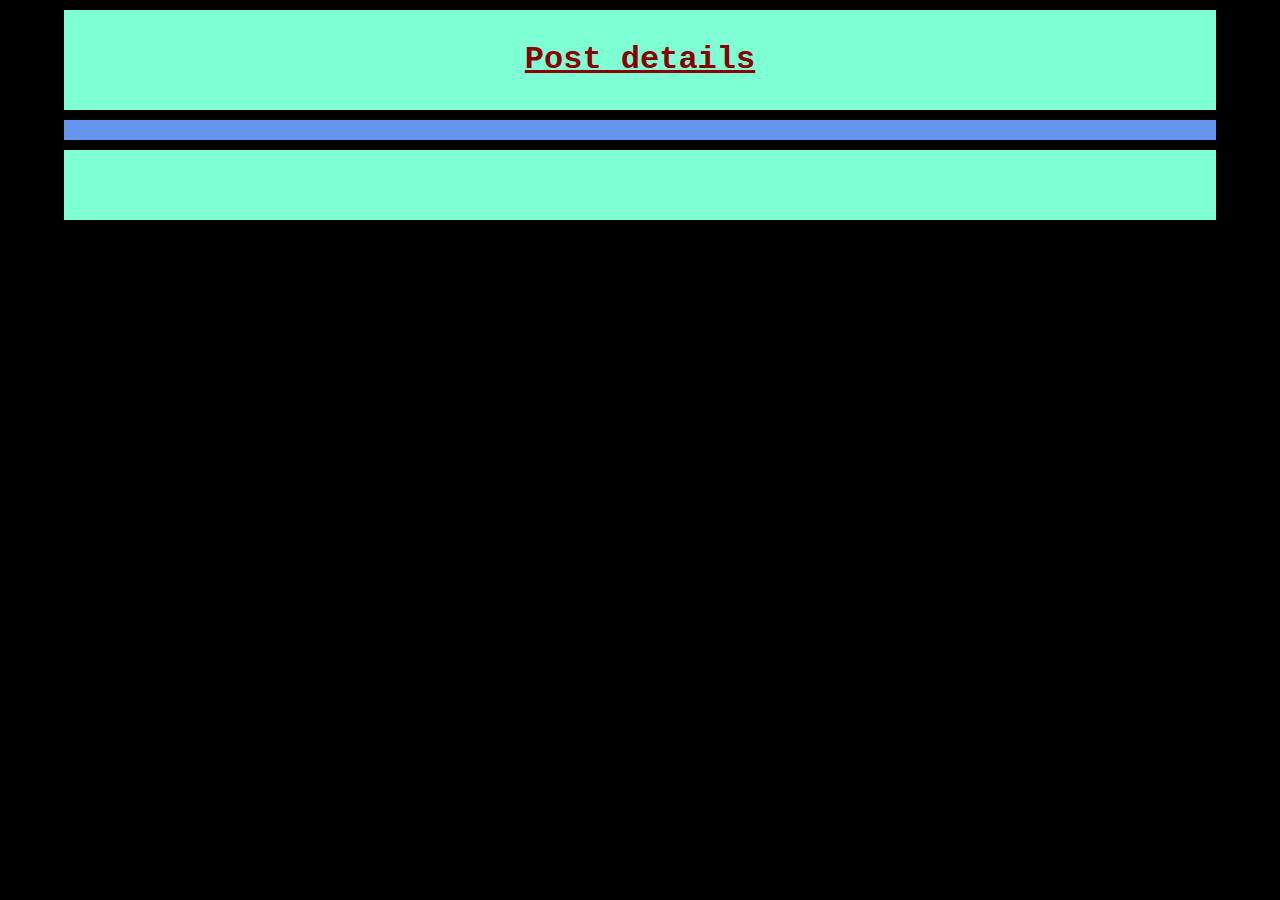
<file: mini-project/post-details/index.html>
<!DOCTYPE html>
<html lang="en">
<head>
    <meta charset="UTF-8">
    <meta name="viewport" content="width=device-width, initial-scale=1.0">
    <link rel="stylesheet" type="text/css" href="style.css">
    <title>Post details</title>
</head>
<body>
    <header>
        <h1>Post details</h1>
    </header>
    <main></main>
    <footer></footer>
    
    <script src="main.js"></script>
    
</body>
</html>
</file>
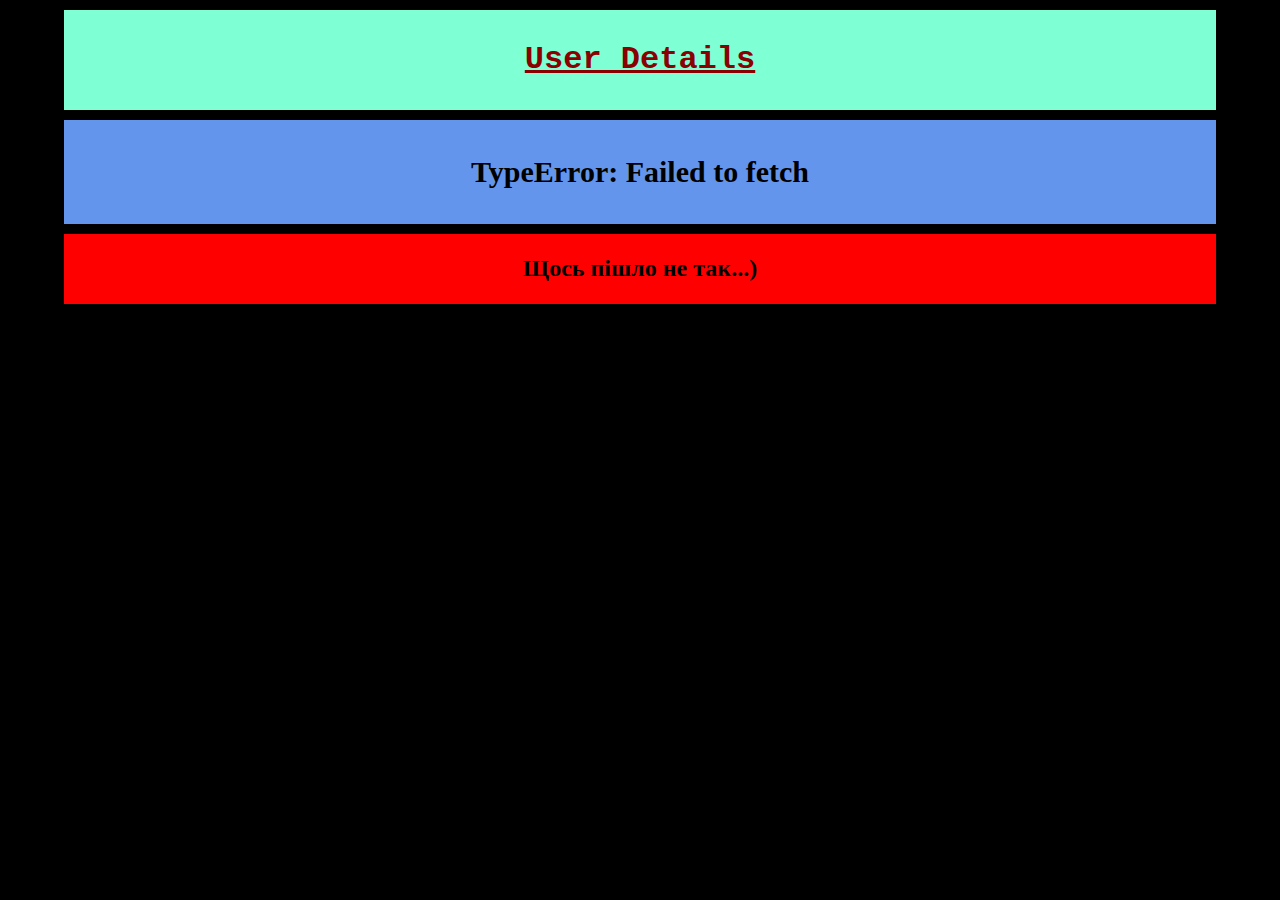
<file: mini-project/user-details/index.html>
<!DOCTYPE html>
<html lang="en">
<head>
    <meta charset="UTF-8">
    <meta name="viewport" content="width=device-width, initial-scale=1.0">
    <link rel="stylesheet" type="text/css" href="style.css">
    <title>User Details</title>
</head>
<body>
    <header>
        <h1>User Details</h1>
    </header>
    <main></main>
    <footer></footer>
    
    <script src="main.js"></script>
</body>
</html>
</file>
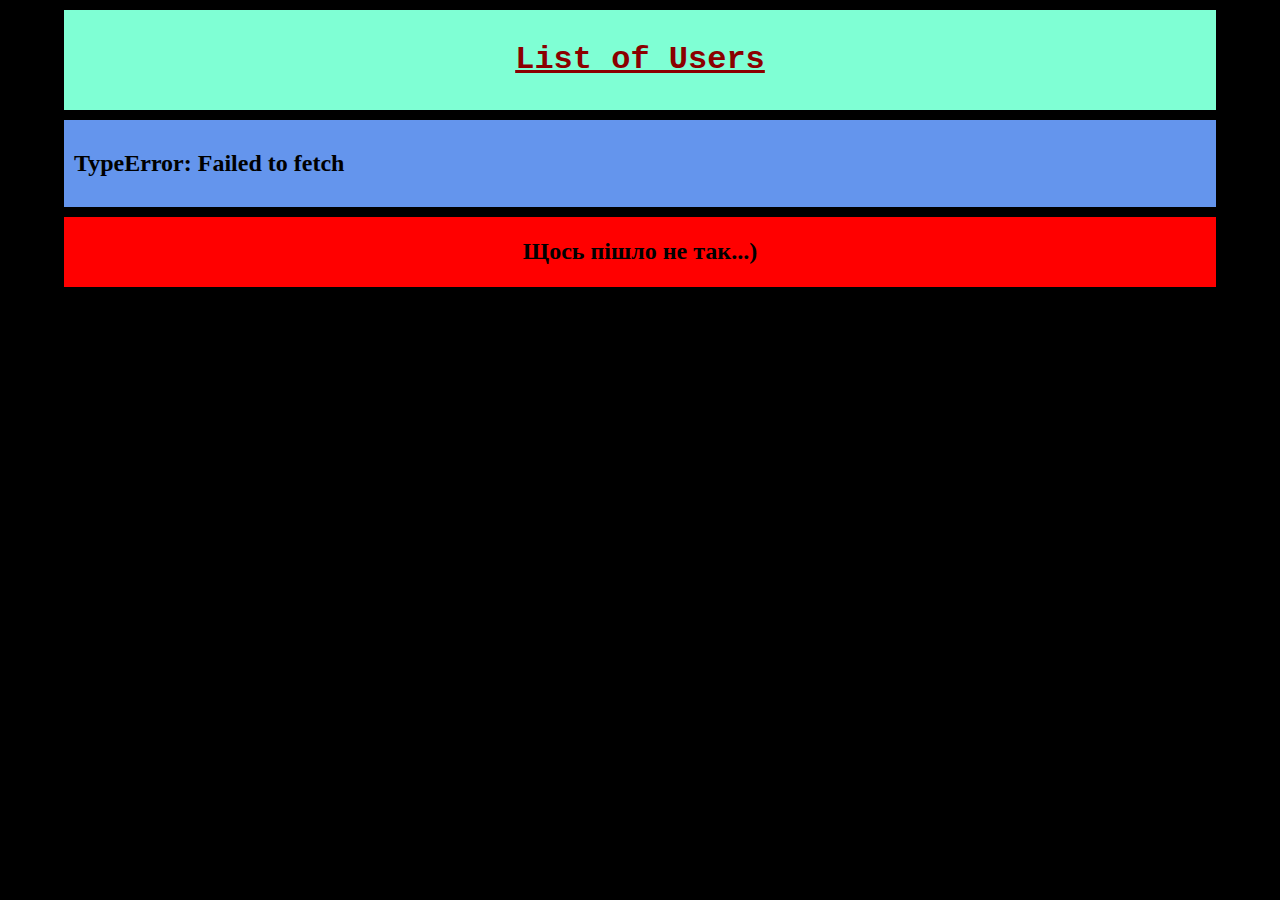
<file: mini-project/users-list/index.html>
<!DOCTYPE html>
<html lang="en">
<head>
    <meta charset="UTF-8">
    <meta name="viewport" content="width=device-width, initial-scale=1.0">
    <link rel="stylesheet" type="text/css" href="style.css">
    <title>List of Users</title>
</head>
<body>
    <header>
        <h1>List of Users</h1>
    </header>
    <main></main>
    <footer></footer>
    <script src="main.js"></script>
</body>
</html>
</file>
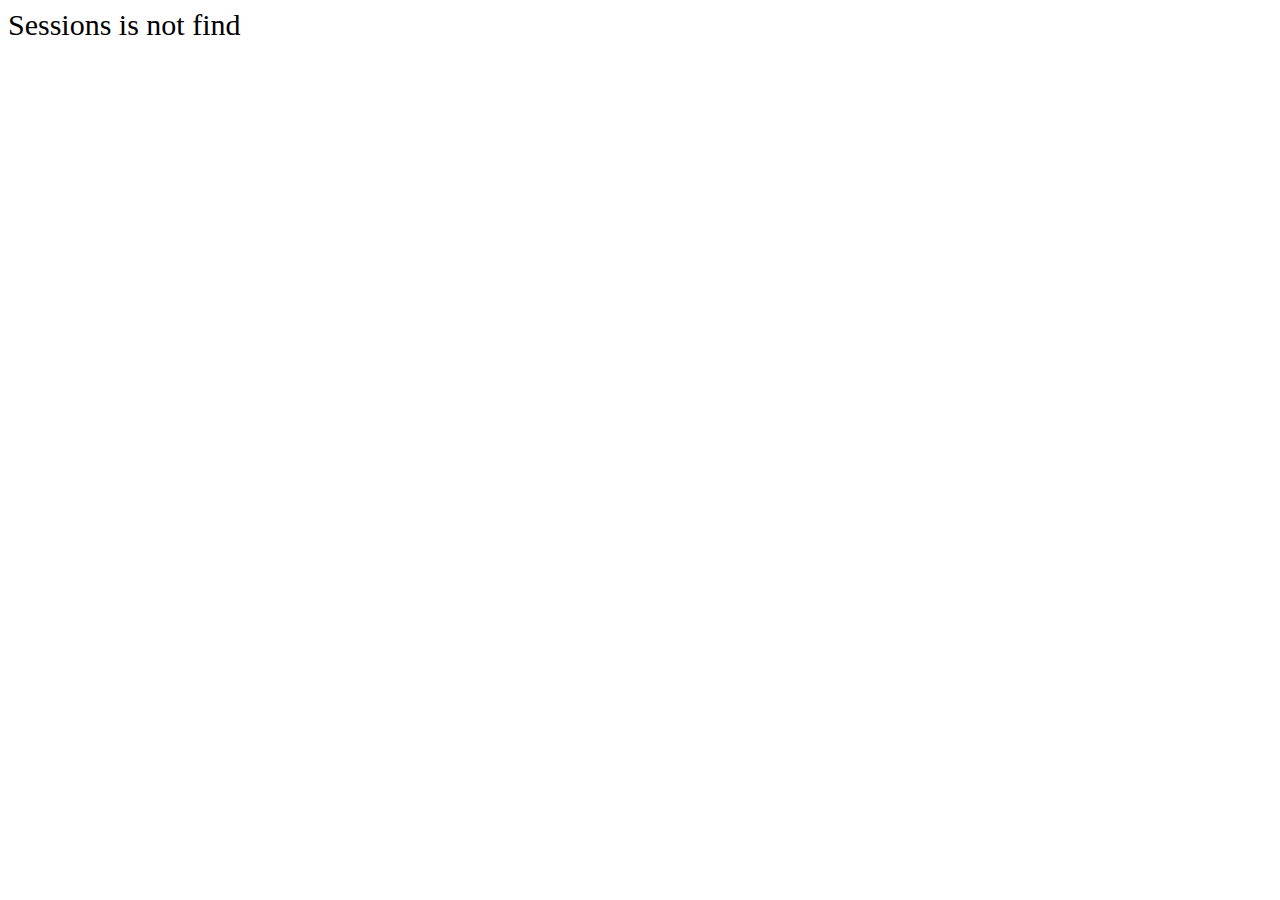
<file: lesson_10/sessions.html>
<!DOCTYPE html>
<html lang="en">
<head>
    <meta charset="UTF-8">
    <meta name="viewport" content="width=device-width, initial-scale=1.0">
    <title>Document</title>
</head>
<body>
    <script>
        const divForSessions = document.createElement('div');
        divForSessions.style.fontSize = '30px';
        document.body.appendChild(divForSessions);
        if (localStorage.getItem('sessions')) {
            const sessions = JSON.parse(localStorage.getItem('sessions'));
            sessions.forEach(val=>{
                const divForTimeVisit = document.createElement('div');
                divForTimeVisit.innerText = `Time of visit: ${val.timeOfVisit}`;
                divForSessions.appendChild(divForTimeVisit);
            })
            console.log(sessions);
        } else {
            divForSessions.innerText = 'Sessions is not find';
        }
    </script>
</body>
</html>
</file>
<file: mini-project/post-details/style.css>
body {
    background-color: black;
    margin: 0 5% 0 5%;
}

header{
    background-color: aquamarine;
    padding: 10px;
    text-align: center;
    margin: 10px 0 10px 0;
}
header h1 {
    text-decoration:underline;
    font-family: 'Courier New', Courier, monospace;
    color: darkred;
}

main {
    padding: 10px;
    background-color: cornflowerblue;
    font-size: larger;
    display: flex;
    flex-direction: column;
    justify-content: flex-start;
    align-items: center;
}

main div {
    display: grid;
    grid-template-columns: repeat(4, 1fr);
    grid-gap: 10px;
}

main div div {
    display: block;
    font-size: small;
    border-radius: 15px;
    background-color: gold;
    border: 2px solid black;
}

footer {
    background-color: aquamarine;
    height: 70px;
    display: flex;
    justify-content: center;
    align-items: center;
    margin: 10px 0 10px 0;
}
</file>
<file: mini-project/user-details/style.css>
body {
    background-color: black;
    margin: 0 5% 0 5%;
}

header{
    background-color: aquamarine;
    padding: 10px;
    text-align: center;
    margin: 10px 0 10px 0;
}
header h1 {
    text-decoration:underline;
    font-family: 'Courier New', Courier, monospace;
    color: darkred;
}

main {
    padding: 10px;
    background-color: cornflowerblue;
    display: flex;
    flex-direction: column;
    justify-content: flex-start;
    align-items: center;
    font-size: 20px;
}
main button{
   width: 90%;
   font-size: larger;
   padding: 10px 0 10px 0;
   border: 2px solid black;
}

main div {
    padding: 10px;
    background-color: cornflowerblue;
    display: grid;
    grid-template-columns: repeat(5, 1fr);
    grid-gap: 10px;
    
}
main div div {
    display: flex;
    flex-direction: column;
    justify-content: space-between;
    align-items: center;
    font-size:medium;
    min-height: 100px;
    border-radius: 15px;
    background-color: gold;
    border: 2px solid black;
    text-align: center;
}

main div div button {
    font-size: medium;
    margin-bottom: 5px;
    border-radius: 10px;
}

footer {
    background-color: aquamarine;
    height: 70px;
    display: flex;
    justify-content: center;
    align-items: center;
    margin: 10px 0 10px 0;
}
</file>
<file: mini-project/users-list/style.css>
body {
    background-color: black;
    margin: 0 5% 0 5%;
}

header{
    background-color: aquamarine;
    padding: 10px;
    text-align: center;
    margin: 10px 0 10px 0;
}
header h1 {
    text-decoration:underline;
    font-family: 'Courier New', Courier, monospace;
    color: darkred;
}

main {
    padding: 10px;
    background-color: cornflowerblue;
    display: grid;
    grid-template-columns: repeat(2, 1fr);
    grid-gap: 10px;
}
main div {
    min-height: 100px;
    border-radius: 15px;
    background-color: gold;
    border: 2px solid black;
    text-align: center;
}

main div button {
    font-size: 15px;
    margin-bottom: 5px;
    border-radius: 10px;
}

footer {
    background-color: aquamarine;
    height: 70px;
    display: flex;
    justify-content: center;
    align-items: center;
    margin: 10px 0 10px 0;
}
</file>
